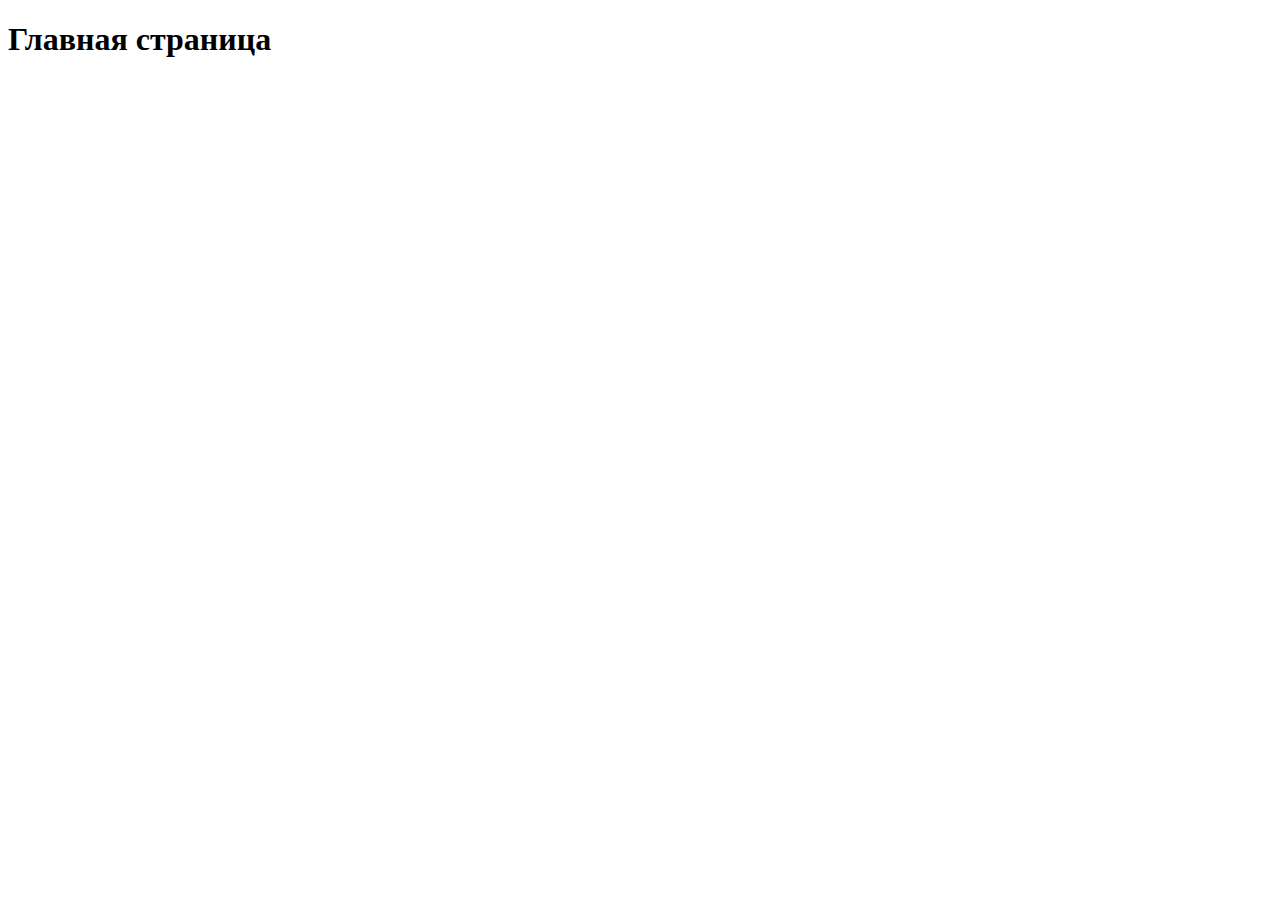
<file: site/templates/index.html>
<!DOCTYPE html>
<html lang="en">
<head>
  <meta charset="UTF-8">
  <meta name="viewport" content="width=device-width, initial-scale=1.0">
  <title>Главная страница</title>
</head>
<body>
  <h1>Главная страница</h1>
</body>
</html>
</file>
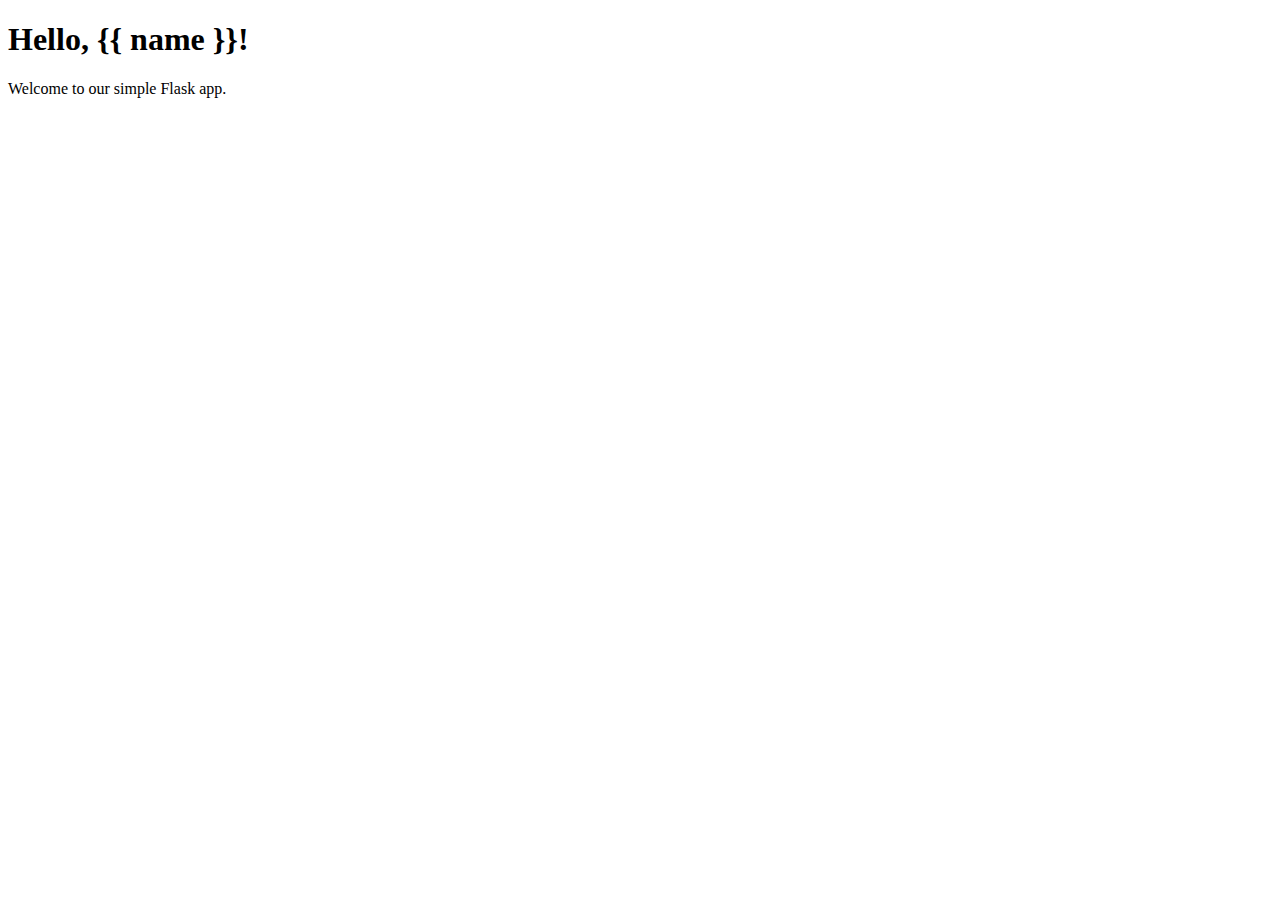
<file: site/templates/hello.html>
<!DOCTYPE html>
<html lang="en">
  <head>
   <meta charset="UTF-8">
   <title>Hello Page</title>
  </head>
  <body>
    <h1>Hello, {{ name }}!</h1>
    <p>Welcome to our simple Flask app.</p>
  </body>
</html>
</file>
